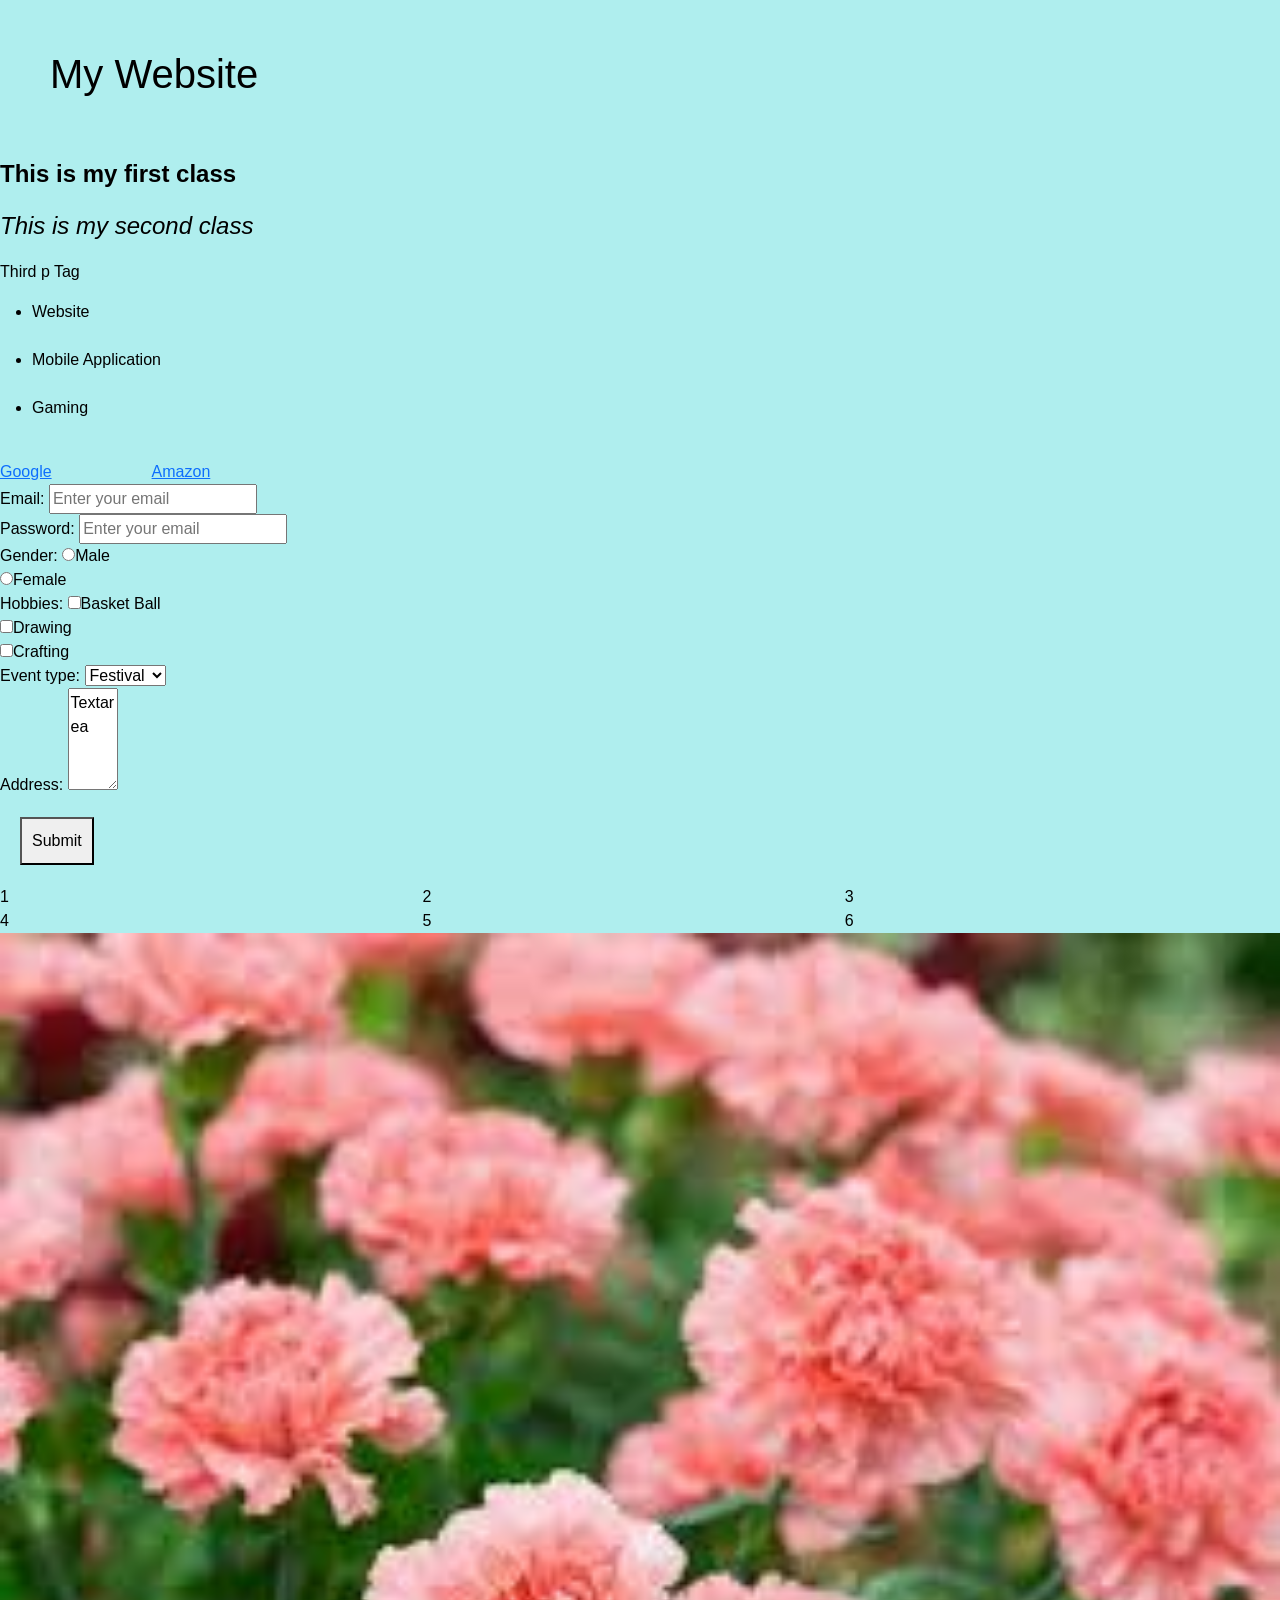
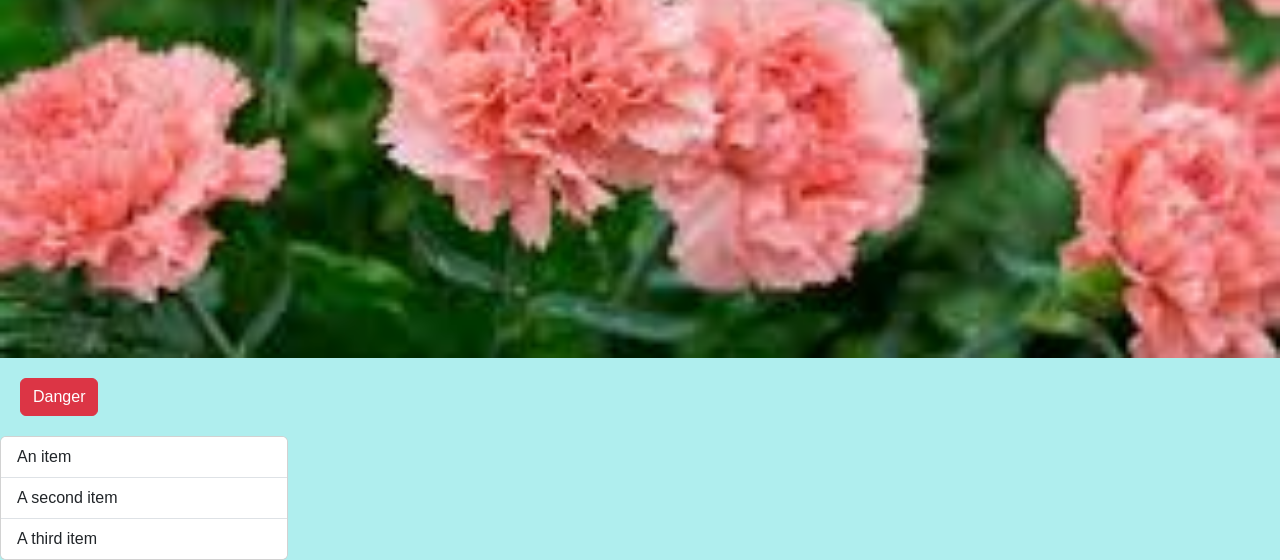
<file: index.html>
<!Doctype html>
<html>
    <head>
        <meta name="viewport" content="width=device-width, initial-scale=1.0">
        <link href="https://cdn.jsdelivr.net/npm/bootstrap@5.3.8/dist/css/bootstrap.min.css" rel="stylesheet" integrity="sha384-sRIl4kxILFvY47J16cr9ZwB07vP4J8+LH7qKQnuqkuIAvNWLzeN8tE5YBujZqJLB" crossorigin="anonymous">
        <title>My Website</title>
        <link rel="stylesheet" href="styling.css"> 
    </head> 
    <h1>My Website</h1>
    <p id="p1" class="pclass">This is my first class</p>
    <p id="p2" class="pclass">This is my second class</p>
    <p>Third p Tag</p>
    <ul>
        <li>Website</li><br>
        <li>Mobile Application</li><br>
        <li>Gaming</li><br>
    </ul>
    <nav>
        <a href="https://www.google.com/">Google</a>
        <a href="https://www.amazon.in/?&tag=googhydrabk1-21&ref=pd_sl_5szpgfto9i_e&adgrpid=155259813593&hvpone=&hvptwo=&hvadid=809000348074&hvpos=&hvnetw=g&hvrand=17407248912352566352&hvqmt=e&hvdev=c&hvdvcmdl=&hvlocint=&hvlocphy=1007809&hvtargid=kwd-64107830&hydadcr=14452_2459470&gad_source=1">Amazon</a><br>
    </nav>
    <form>
        <label>Email:</label>
        <input type="email", placeholder="Enter your email"><br>
        <label>Password:</label>
        <input type="Password," placeholder="Enter your email"><br>
        <label>Gender: </label>
        <input type="radio", name="gender">Male<br>
        <input type="radio", name="gender">Female<br>
        <label>Hobbies: </label>
        <input type="checkbox", name="gender">Basket Ball<br>
        <input type="checkbox", name="gender">Drawing<br>
        <input type="checkbox", name="gender">Crafting<br>
        <label>Event type: </label>
        <select>
            <option>Festival</option>
            <option>Birthday</option>
            <option>Other</option>
        </select>
        <br>
        <label>Address: </label>
        <textarea rows="4", cols="3">Textarea</textarea><br>
        <button>Submit</button>
    </form>
    <div class="grid">
        <div id="one">1</div>
        <div id="two">2</div>
        <div id="three">3</div>
        <div id="four">4</div>
        <div i="five">5</div>
        <div id="six">6</div>
    </div>
    <div class="flowers">
        <div id="flowers2">
            <img src="flower2.jpeg" width="200px" height="200px">
        </div>
    </div>
    <button type="button" class="btn btn-danger">Danger</button>
    <div class="card" style="width: 18rem;">
  <ul class="list-group list-group-flush">
    <li class="list-group-item">An item</li>
    <li class="list-group-item">A second item</li>
    <li class="list-group-item">A third item</li>
  </ul>
</div>
    </body>
    <script>
        console.log("Hello");
    </script>
</html>
</file>
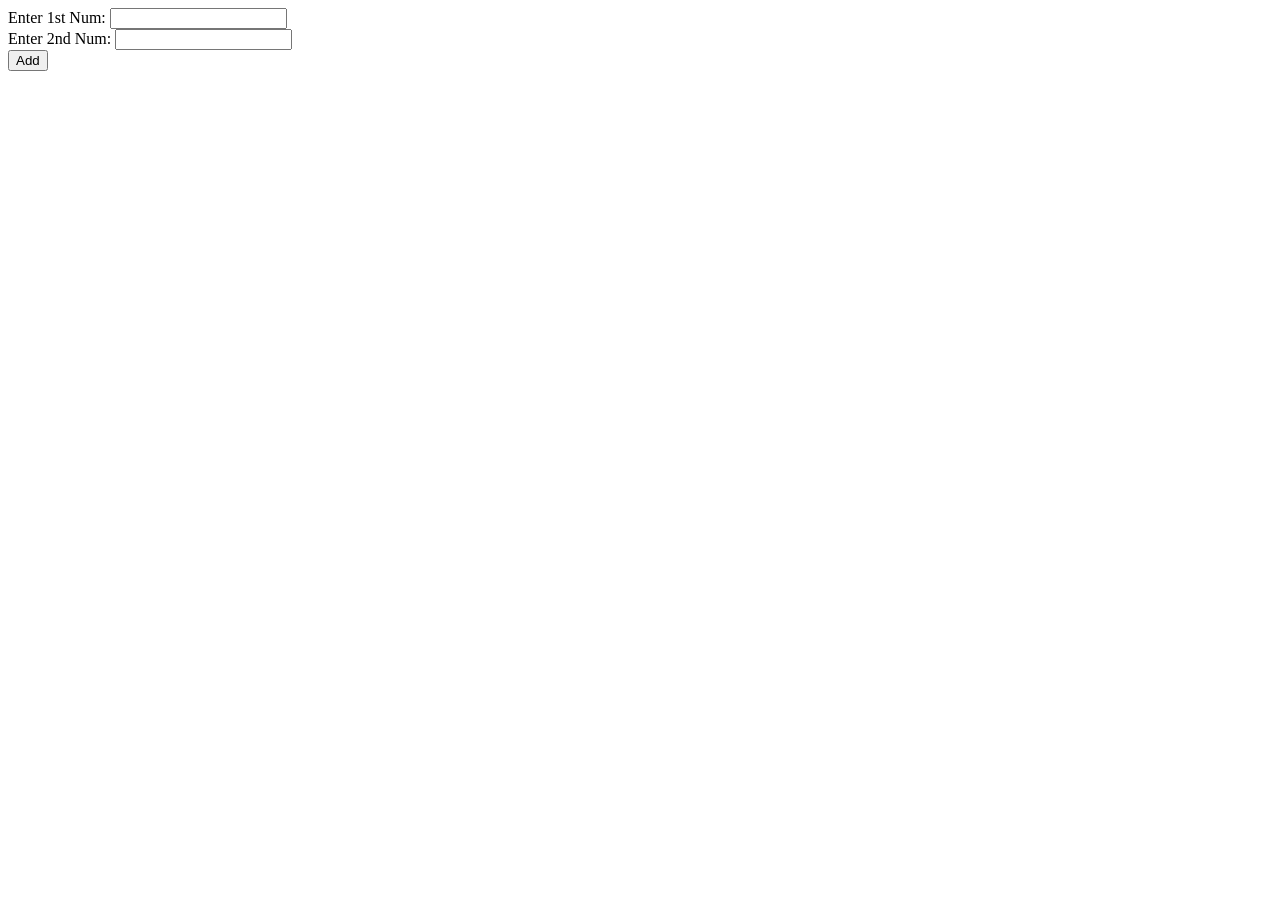
<file: javascript.html>
<html>
    <head>
        <title>🟨Javascript</title>
    </head>
    <body>
        <!-- <p id="ptag" class="pclass">This is my fourth class</p>
        <button onclick="alert('you clicked me')">click me</button>
        <input type="text" onchange="example()" id="input">
        <p id = "inputField"></p> -->
        Enter 1st Num: <input id="one" type = "number"><br>
        Enter 2nd Num: <input id="two" type = "number"><br>
        <button onclick="add()">Add</button>
        <script>
            function add(){
                let one = Number(document.getElementById("one").value);
                let two = Number(document.getElementById("two").value);
                console.log(one+two);
            }
        </script>
    </body>
    <script src="javascript1.js"></script>
</html>
</file>
<file: styling.css>
body{
    color: black;
    background-color: paleturquoise;
    font-family: Verdana, Geneva, Tahoma, sans-serif;
}

/* p{
    font-family: italic;
    font-size: xx-large;
    font-weight: bolder;
} */
img{ 
    height: auto;
    width: 100%;
    //border-radius: 500px;
} 
@media (max-width: 600px){
    img{
        height: auto;
        width: 100px;
    }
}
video{
    height: 500px;
}
ol{
    list-style-type: upper-roman;
}
ul{
    list-style-type: disc;
}
table, th, td{
    border: 1px solid black;
    border-collapse: collapse;
}
h1{
    padding: 50px;
    border: 10px blue;
}
button:hover{
    background: lightseagreen;
    border-radius: 5px;
}
button{
    padding: 10px;
    margin: 20px;
}
nav{
    display: flex;
    flex-direction: row;
    /* gap: 100px; */
}
@media (min-width: 1024px){
    nav{
        display: flex;
        flex-direction: row;
        gap: 100px;
    }
}
#p1{
    font-style: normal;
    font-weight: bolder;
}
#p2{
    font-style: italic;
}
.pclass{
    font-size: x-large;
}
.grid{
    display: grid;
}
@media(min-width: 1024px){
    .grid{
        display: grid;
        grid-template-columns: 33% 33% 33%;
    }
}
/* .grid{
    display: grid;
    grid-template-columns: 33% 33% 33%;
}
.flowers{
    display: grid;
}
#flowers1{
    grid-row: 1/2;
}
#flowers2{
    grid-row: 1/2;
}
#flowers3{
    grid-row: 2/3;
}
#flowers4{
    grid-row: 2/3; */
}
</file>
